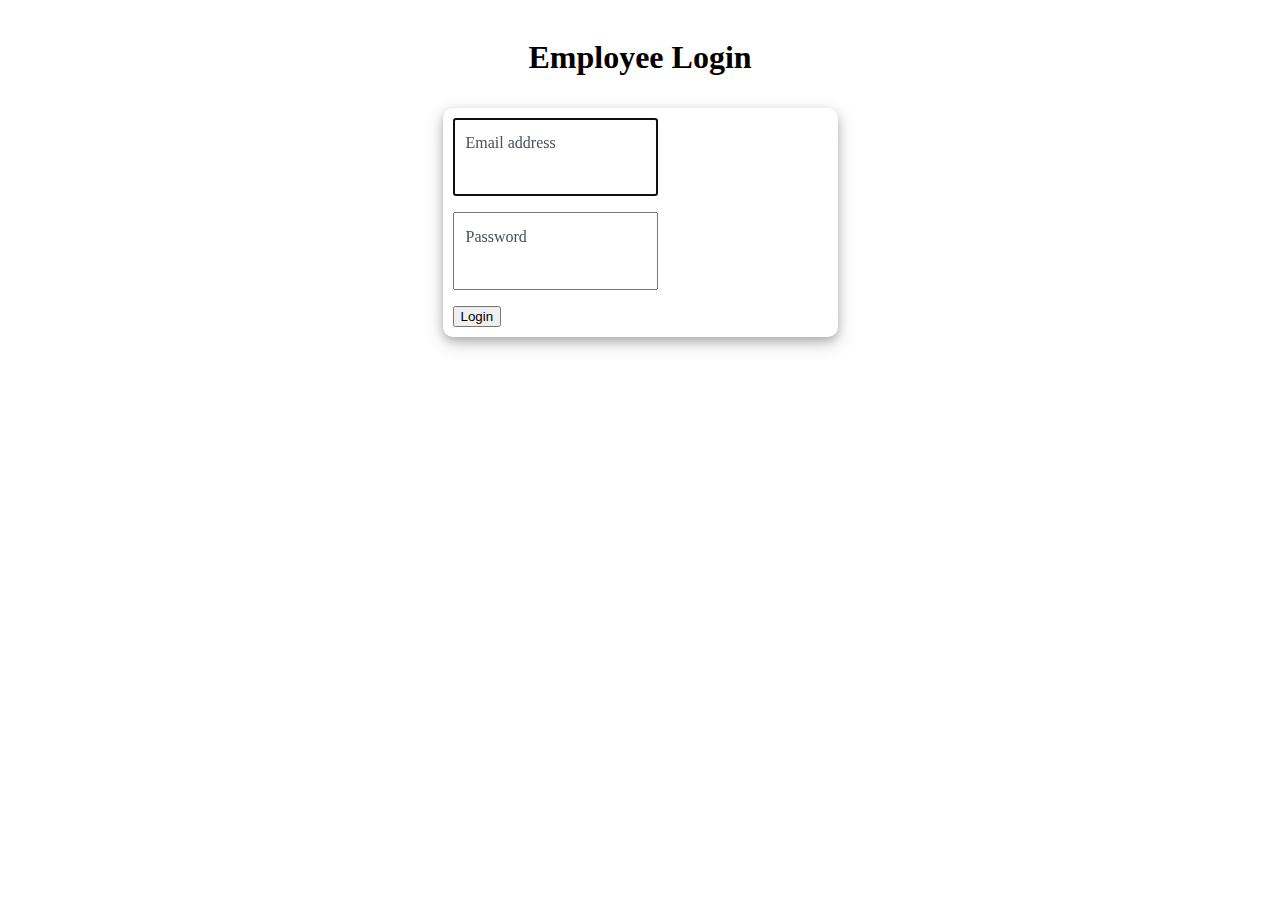
<file: src/main/webapp/index.html>
<!--Doctype must be send-->
<!DOCTYPE html>
<html>
    <!--Metadata goes here-->
    <head>
        <meta charset="UTF-8"/>
        <title>Welcome to Revbook</title> 
        <link rel="stylesheet" href="https://cdn.jsdelivr.net/npm/bootstrap@4.5.3/dist/css/bootstrap.min.css" integrity="sha384-TX8t27EcRE3e/ihU7zmQxVncDAy5uIKz4rEkgIXeMed4M0jlfIDPvg6uqKI2xXr2" crossorigin="anonymous">     
        <link rel="stylesheet" href="./styles/card.css">
        <link rel="stylesheet" href="./styles/navbar.css">
        
    </head>
    <body>

        <div class="container">
            <div class="centerDiv">
                <h1>Employee Login</h1>
            </div>
  
            <div class="card">
                <form id="form" method="post" action="/ExpenseReimbursementSystem/api/login">
               
                    <div class="form-label-group">
                        <input type="email" id="email" name="email" class="form-control" placeholder="Email address" required="" autofocus="">
                        <label for="inputEmail">Email address</label>
                    </div>
                   
                    <div class="form-label-group">
                        <input type="password" id="password" name="password" class="form-control" placeholder="Password" required="" autofocus="">
                        <label for="inputEmail">Password</label>
                    </div>
                    <button class="btn btn-lg btn-primary btn-block" type="submit">Login</button>
                </form>
            </div>
        </div>
    </body>
    <script src="./scripts/index.js"></script>
</html>
</file>
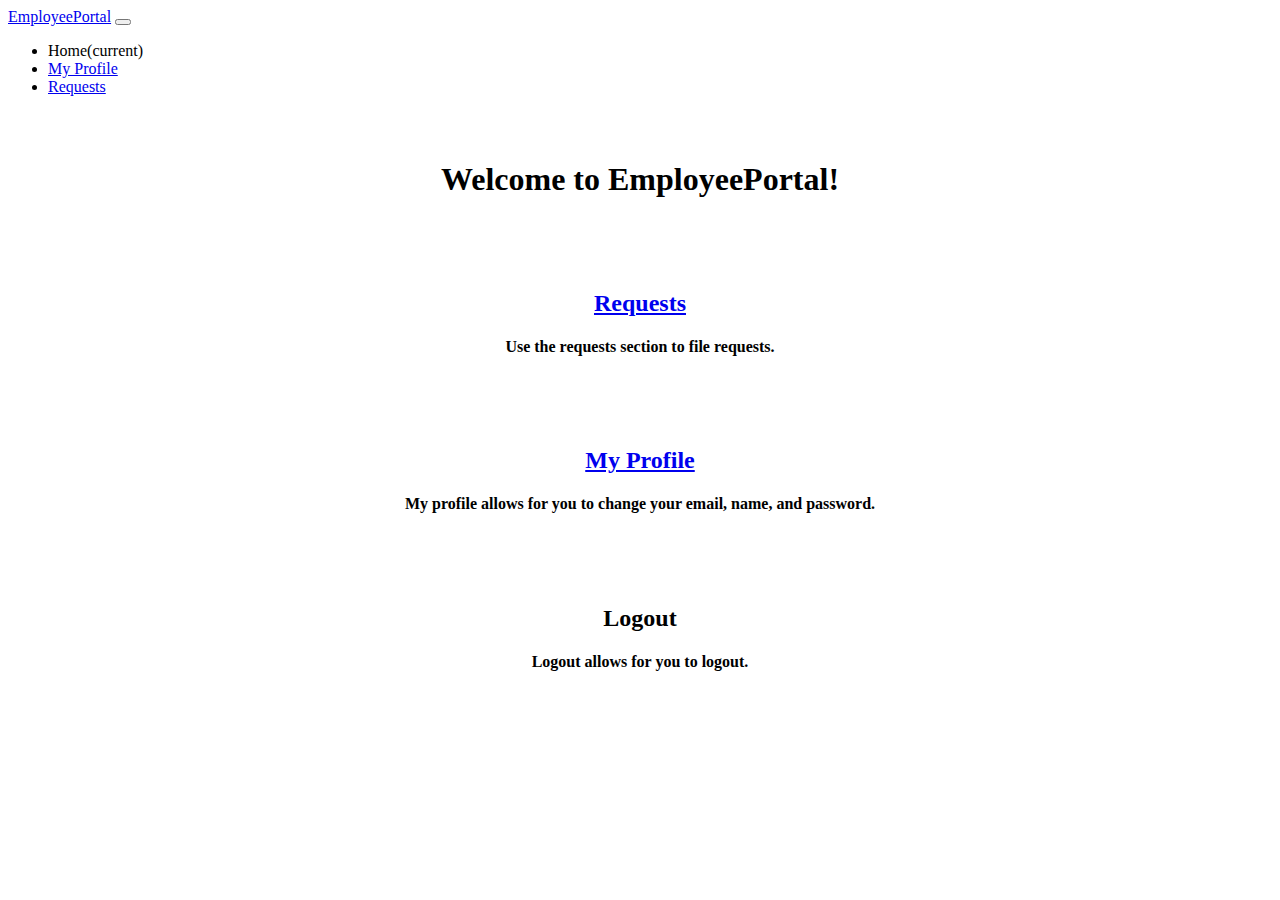
<file: src/main/webapp/views/home.html>
<!DOCTYPE html>
<html>
    <!--Metadata goes here-->
    <head>
        <meta charset="UTF-8"/>
        <title>Home</title>    
        <link rel="stylesheet" href="https://cdn.jsdelivr.net/npm/bootstrap@4.5.3/dist/css/bootstrap.min.css" integrity="sha384-TX8t27EcRE3e/ihU7zmQxVncDAy5uIKz4rEkgIXeMed4M0jlfIDPvg6uqKI2xXr2" crossorigin="anonymous">
        <link rel="stylesheet" href="../styles/home.css">  
        <link rel="stylesheet" href="../styles/navbar.css">    
    </head>

    <body>
   
    <nav class="navbar navbar-expand navbar-dark bg-primary">
        <div class="container">
            <a class="navbar-brand" href="#">EmployeePortal</a>
            <button class="navbar-toggler" type="button" data-toggle="collapse" data-target="#navbarsExample02" aria-controls="navbarsExample02" aria-expanded="false" aria-label="Toggle navigation">
            <span class="navbar-toggler-icon"></span>
            </button>
    
            <div class="collapse navbar-collapse" id="navbarsExample02">
                <ul class="navbar-nav mr-auto">
                    <li class="nav-item active">
                        <a class="nav-link">Home<span class="sr-only">(current)</span></a>
                    </li>
                    <li class="nav-item">
                        <a class="nav-link" href="./profile.html">My Profile</a>
                    </li>
                    <li class="nav-item">
                        <a class="nav-link" href="./requests.html">Requests</a>
                    </li>
                    <li class="nav-item manager" hidden>
                        <a class="nav-link" href="./manager.html">Management</a>
                    </li>
                </ul>
                    <!--Anything out side of list is aligned to right-->
                <a class="nav-link test" href="#" id="logout">Logout</a>

            </div>
        </div>
    </nav>

        <div class="centerDiv">
        <h1>Welcome to EmployeePortal!</h1>
        <div style="height: 50px;"></div>
        <h2><a href="./requests.html">Requests</a></h2>
        
        <h4>Use the requests section to file requests.</h4>
        <div style="height: 50px;"></div>
        <h2><a href="./profile.html">My Profile</a></h2>
        <h4>My profile allows for you to change your email, name, and password.</h4>
        <div style="height: 50px;"></div>
        <h2>Logout</h2>
        <h4>Logout allows for you to logout.</h4>
        </div>

        <form method="post" action="/ExpenseReimbursementSystem/api/logout" id="logoutForm" hidden>
            <input type="submit" name="logout" value="Logout" />
            
        </form>
        
    </body>

    <script src="../scripts/navbar.js"></script>

</html>
</file>
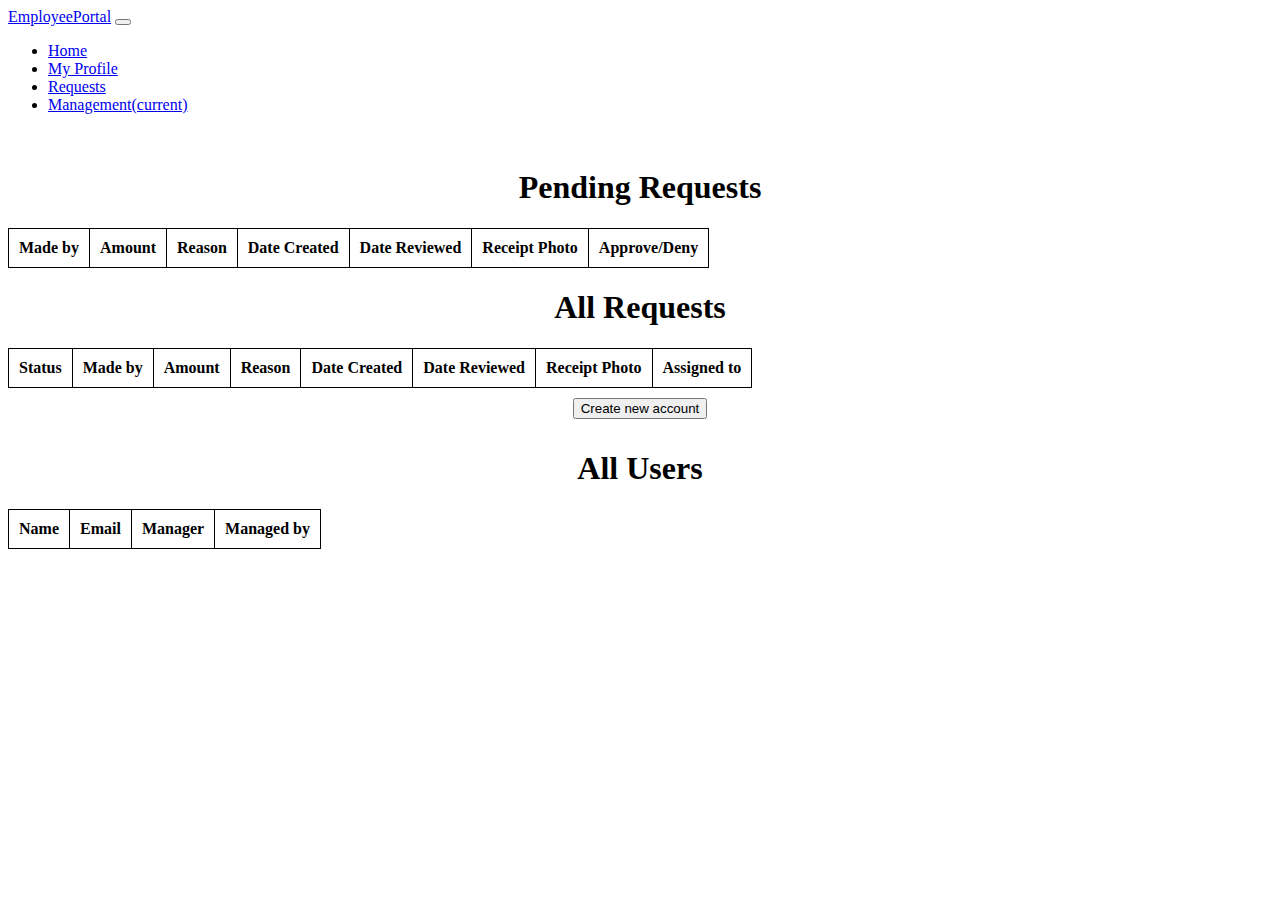
<file: src/main/webapp/views/manager.html>
<!DOCTYPE html>
<html>
    <!--Metadata goes here-->
    <head>
        <meta charset="UTF-8"/>
        <title>Home</title>    
        <link rel="stylesheet" href="https://cdn.jsdelivr.net/npm/bootstrap@4.5.3/dist/css/bootstrap.min.css" integrity="sha384-TX8t27EcRE3e/ihU7zmQxVncDAy5uIKz4rEkgIXeMed4M0jlfIDPvg6uqKI2xXr2" crossorigin="anonymous">
        <link rel="stylesheet" href="../styles/navbar.css">  
        <link rel="stylesheet" href="../styles/requests.css">
        <link rel="stylesheet" href="../styles/card.css">    
    </head>

    <body>
   
    <nav class="navbar navbar-expand navbar-dark bg-primary">
        <div class="container">
            <a class="navbar-brand" href="#">EmployeePortal</a>
            <button class="navbar-toggler" type="button" data-toggle="collapse" data-target="#navbarsExample02" aria-controls="navbarsExample02" aria-expanded="false" aria-label="Toggle navigation">
            <span class="navbar-toggler-icon"></span>
            </button>
    
            <div class="collapse navbar-collapse" id="navbarsExample02">
                <ul class="navbar-nav mr-auto">
                    <li class="nav-item">
                        <a class="nav-link" href="./home.html">Home</a>
                    </li>
                    <li class="nav-item">
                        <a class="nav-link" href="./profile.html">My Profile</a>
                    </li>
                    <li class="nav-item">
                        <a class="nav-link" href="./requests.html">Requests</a>
                    </li>
                    <li class="nav-item active manager">
                        <a class="nav-link" href="./manager.html">Management<span class="sr-only">(current)</span></a>
                    </li>
                </ul>
                    <!--Anything out side of list is aligned to right-->
                <a class="nav-link test" href="#" id="logout">Logout</a>

            </div>
        </div>
    </nav>
        <div class="container">
        <div style="display:table; margin: 0 auto">
        <h1>Pending Requests</h1>
        </div>
        <table class="table table1">
         
            <tr>
                <th>Made by</th>
                <th>Amount</th>
                <th>Reason</th>
                <th>Date Created</th>
                <th>Date Reviewed</th>
                <th>Receipt Photo</th>
                <th>Approve/Deny</th>
            </tr>
    
        </table>

        <div style="display:table; margin: 0 auto">
            <h1>All Requests</h1>
            </div>

        <table class="table table2">
         
            <tr>
                <th>Status</th>
                <th>Made by</th>
                <th>Amount</th>
                <th>Reason</th>
                <th>Date Created</th>
                <th>Date Reviewed</th>
                <th>Receipt Photo</th>
                <th>Assigned to</th>
            </tr>
    
        </table>

            <div class="centerDiv">
                <button id="myBtn">Create new account</button>
            </div>
        

            <div id="myModal" class="modal">

                <div style="margin:150px">
                 <div class="card">
                         <span class="close">&times;</span>
                     <form id="requestform" action="/ExpenseReimbursementSystem/api/newUser" method="post" enctype="multipart/form-data">
                         <div class="form-label-group">
                             <input id="firstname" name="firstname" class="form-control" placeholder="First name" required="" autofocus="">
                             <label for="reason">First name</label>
                         </div>
                         <div class="form-label-group">
                            <input id="lastname" name="lastname" class="form-control" placeholder="Last name" required="" autofocus="">
                            <label for="lastname">Last name</label>
                        </div>
                        <div class="form-label-group">
                            <input id="email" name="email" class="form-control" placeholder="Email" required="" autofocus="">
                            <label for="email">Email</label>
                        </div>
                        <div class="form-label-group">
                            <input id="password" name="password" class="form-control" placeholder="Password" required="" autofocus="">
                            <label for="password">Password</label>
                        </div>

                        <div class="form-label-group">
                            <input id="manager" name="manager" class="form-control"  autofocus="" type="checkbox">
                            <label for="manager">Manager</label>
                        </div>
                         
                         <button class="btn btn-lg btn-primary btn-block" type="submit">Create new account</button>
                     </form>
                 </div>
             </div>
               
             
            </div>

             <div style="display:table; margin: 0 auto">
                <h1>All Users</h1>
                </div>

                <table class="table table3">
         
                    <tr>
                        <th>Name</th>
                        <th>Email</th>
                        <th>Manager</th>
                        <th>Managed by</th>

                    </tr>
            
                </table>

        <form method="post" action="/ExpenseReimbursementSystem/api/logout" id="logoutForm" hidden>
            <input type="submit" name="logout" value="Logout" />
            
        </form>

    </div>
        
    </body>

    <script src="../scripts/navbar.js"></script>
    <script src="../scripts/manager.js"></script>

</html>
</file>
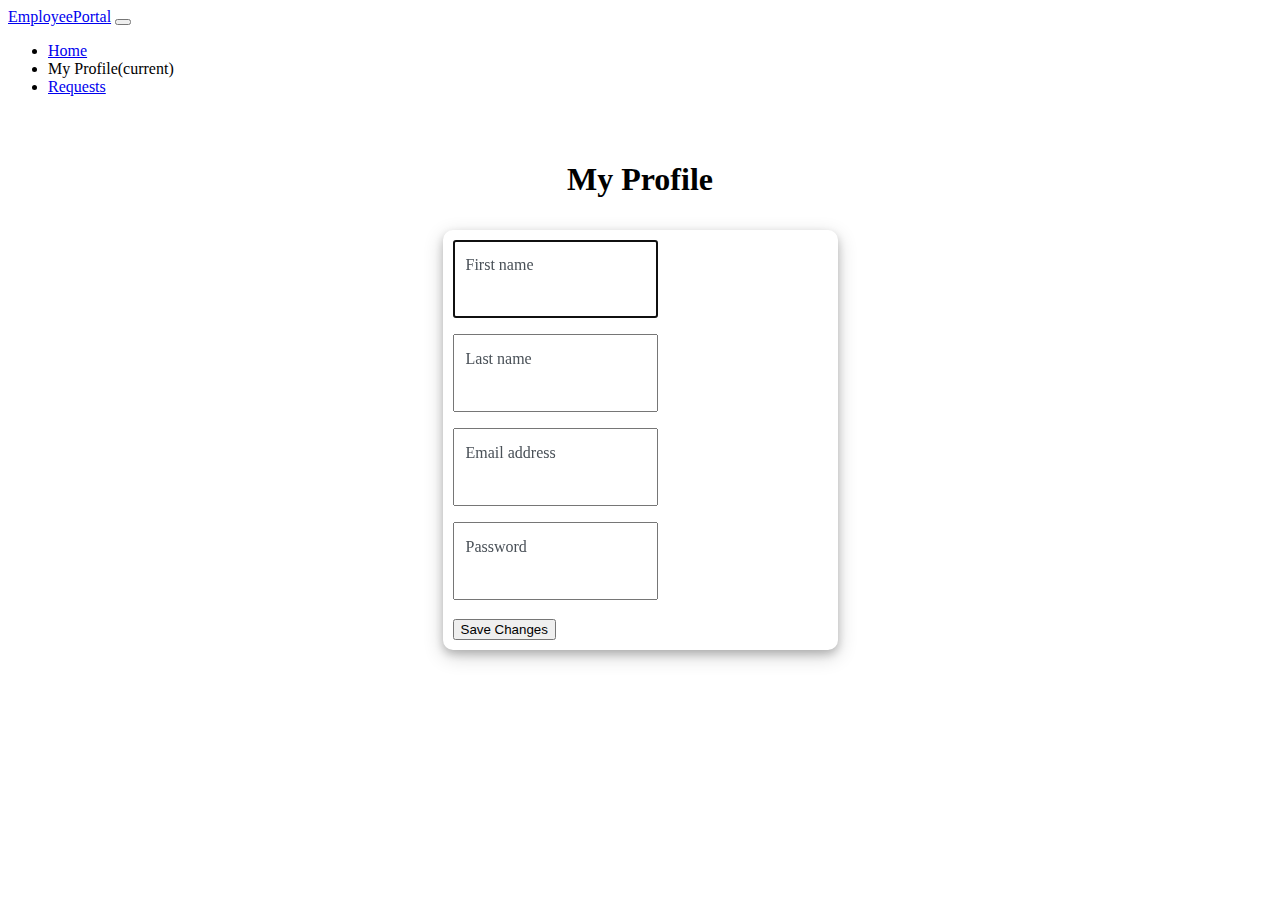
<file: src/main/webapp/views/profile.html>
<!DOCTYPE html>
<html>
    <!--Metadata goes here-->
    <head>
        <meta charset="UTF-8"/>
        <title>My Profile</title>  
        <link rel="stylesheet" href="https://cdn.jsdelivr.net/npm/bootstrap@4.5.3/dist/css/bootstrap.min.css" integrity="sha384-TX8t27EcRE3e/ihU7zmQxVncDAy5uIKz4rEkgIXeMed4M0jlfIDPvg6uqKI2xXr2" crossorigin="anonymous">     
        <link rel="stylesheet" href="../styles/card.css">
        <link rel="stylesheet" href="../styles/navbar.css">    
    </head>

    <body>
        <nav class="navbar navbar-expand navbar-dark bg-primary">
            <div class="container">
                <a class="navbar-brand" href="#">EmployeePortal</a>
                <button class="navbar-toggler" type="button" data-toggle="collapse" data-target="#navbarsExample02" aria-controls="navbarsExample02" aria-expanded="false" aria-label="Toggle navigation">
                <span class="navbar-toggler-icon"></span>
                </button>
        
                <div class="collapse navbar-collapse" id="navbarsExample02">
                    <ul class="navbar-nav mr-auto">
                        <li class="nav-item">
                            <a class="nav-link" href="./home.html">Home</a>
                        </li>
                        <li class="nav-item active">
                            <a class="nav-link">My Profile<span class="sr-only">(current)</span></a>
                        </li>
                        <li class="nav-item">
                            <a class="nav-link" href="./requests.html">Requests</a>
                        </li>
                        <li class="nav-item manager" hidden>
                            <a class="nav-link" href="./manager.html">Management</a>
                        </li>
                    </ul>
                        <!--Anything out side of list is aligned to right-->
                    <a class="nav-link test" href="#" id="logout">Logout</a>
    
                </div>
            </div>
        </nav>
    <div class="container">
            <div class="centerDiv">
                <h1>My Profile</h1>
            </div>
               
        <div class="card">
            <form id='userform'>
                <div class="form-label-group">
                    <input id="firstname" name="firstname" class="form-control" placeholder="First name" required="" autofocus="">
                    <label for="inputEmail">First name</label>
                </div>
                
                <div class="form-label-group">
                    <input id="lastname" name="lastname" class="form-control" placeholder="Last name" required="" autofocus="">
                    <label for="inputEmail">Last name</label>
                </div>
     
                <div class="form-label-group">
                    <input type="email" id="email" name="email" class="form-control" placeholder="Email address" required="" autofocus="">
                    <label for="inputEmail">Email address</label>
                </div>
            
                <div class="form-label-group">
                    <input type="password" id="password" name="password" class="form-control" placeholder="Password" required="" autofocus="">
                    <label for="inputEmail">Password</label>
                </div>
                <h3></h3>
                <button class="btn btn-lg btn-primary btn-block" type="submit">Save Changes</button>
            </form>
        
        
    </div>

    </div>
       <form method="post" action="/ExpenseReimbursementSystem/api/logout" id="logoutForm" hidden>
        <input type="submit" name="logout" value="Logout" />
        
    </form>
    </body>


    <script src="../scripts/profile.js"></script>
    <script src="../scripts/navbar.js"></script>

</html>
</file>
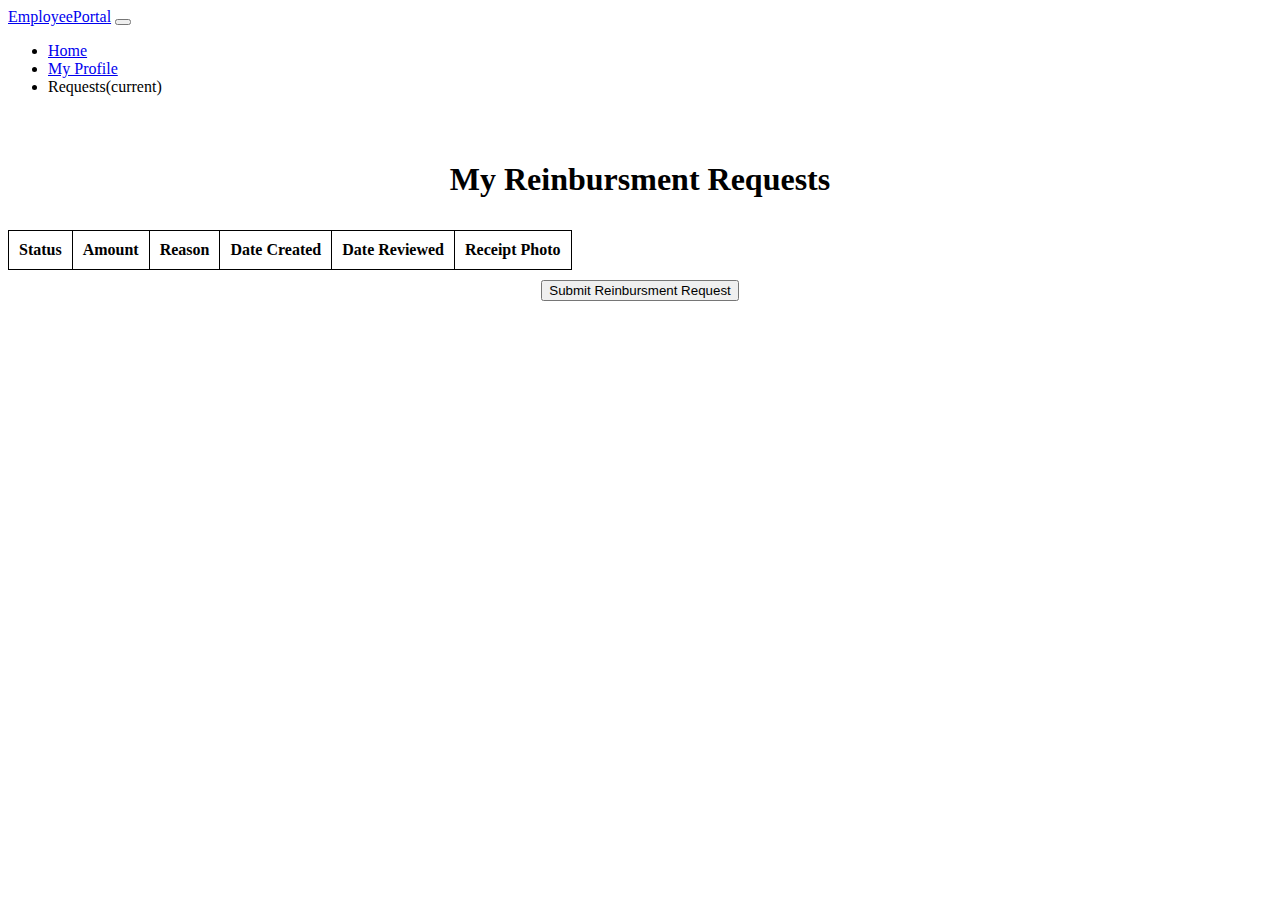
<file: src/main/webapp/views/requests.html>
<!DOCTYPE html>
<html>
    <!--Metadata goes here-->
    <head>
        <meta charset="UTF-8"/>
        <title>My Profile</title>
        <link rel="stylesheet" href="https://cdn.jsdelivr.net/npm/bootstrap@4.5.3/dist/css/bootstrap.min.css" integrity="sha384-TX8t27EcRE3e/ihU7zmQxVncDAy5uIKz4rEkgIXeMed4M0jlfIDPvg6uqKI2xXr2" crossorigin="anonymous">       
        <link rel="stylesheet" href="../styles/requests.css">
        <link rel="stylesheet" href="../styles/navbar.css">
        <link rel="stylesheet" href="../styles/card.css">    
    </head>
    <body>

        <nav class="navbar navbar-expand navbar-dark bg-primary">
            <div class="container">
                <a class="navbar-brand" href="#">EmployeePortal</a>
                <button class="navbar-toggler" type="button" data-toggle="collapse" data-target="#navbarsExample02" aria-controls="navbarsExample02" aria-expanded="false" aria-label="Toggle navigation">
                <span class="navbar-toggler-icon"></span>
                </button>
        
                <div class="collapse navbar-collapse" id="navbarsExample02">
                    <ul class="navbar-nav mr-auto">
                        <li class="nav-item">
                            <a class="nav-link" href="./home.html">Home</a>
                        </li>
                        <li class="nav-item">
                            <a class="nav-link" href="./profile.html">My Profile</a>
                        </li>
                        <li class="nav-item active">
                            <a class="nav-link">Requests<span class="sr-only">(current)</span></a>
                        </li>
                        <li class="nav-item manager" hidden>
                            <a class="nav-link" href="./manager.html">Management</a>
                        </li>
                    </ul>
                        <!--Anything out side of list is aligned to right-->
                    <a class="nav-link test" href="#" id="logout">Logout</a>
    
                </div>
            </div>
        </nav>
        <div class="container">
            <div class="centerDiv">
                <h1>My Reinbursment Requests</h1>
            </div>
        
        <table class="table">
         
        <tr>
            <th>Status</th>
            <th>Amount</th>
            <th>Reason</th>
            <th>Date Created</th>
            <th>Date Reviewed</th>
            <th>Receipt Photo</th>
        </tr>

        </table>

        <!-- Trigger/Open The Modal -->
<div class="centerDiv">
    <button id="myBtn">Submit Reinbursment Request</button>
</div>
<!-- The Modal -->
<div id="myModal" class="modal">

 
   <div style="margin:150px">
    <div class="card">
            <span class="close">&times;</span>
        <form id="requestform" action="/ExpenseReimbursementSystem/api/submitRequest" method="post" enctype="multipart/form-data">
            <div class="form-label-group">
                <input id="reason" name="reason" class="form-control" placeholder="Reason" required="" autofocus="">
                <label for="reason">Reason</label>
            </div>
            <div class="form-label-group">
                <input id="amount" name="amount" class="form-control" placeholder="Amount" type="number" step="0.01" min="0.00" required="" autofocus="">
                <label for="amount">Amount</label>
            </div>
            <label for="file">Receipt Picture</label>
            
            <div style="width: 350px; overflow:hidden;">
                <input style="margin-bottom: 10px;" id="file" name="file"  accept='image/*' type="file" required="" autofocus="">
            </div>
            <button class="btn btn-lg btn-primary btn-block" type="submit">Submit Request</button>
        </form>
    </div>
</div>
  

</div>
       <form method="post" action="/ExpenseReimbursementSystem/api/logout" id="logoutForm" hidden>
        <input type="submit" name="logout" value="Logout" />
        
    </form>
        </div>
    </body>


    <script src="../scripts/requests.js"></script>
    <script src="../scripts/navbar.js"></script>

</html>
</file>
<file: src/main/webapp/styles/card.css>
.card{
    /*Creates card container that holds form*/
    display: table;
    margin: 0 auto;
    width: 375px;
    position: relative;
    display: flex;
    justify-content: center;
    align-self: center;
    flex-direction: column;
    padding: 10px;
    box-shadow: 0 4px 8px 0 rgba(0, 0, 0, 0.2), 0 6px 20px 0 rgba(0, 0, 0, 0.19);
    -webkit-box-shadow: 0 4px 8px 0 rgba(0, 0, 0, 0.2), 0 6px 20px 0 rgba(0, 0, 0, 0.19);
    -moz-box-shadow: 0 4px 8px 0 rgba(0, 0, 0, 0.2), 0 6px 20px 0 rgba(0, 0, 0, 0.19);
    border-radius: 10px;
}

.form-label-group {
    position: relative;
    margin-bottom: 1rem;
  }
  
  .form-label-group input,
  .form-label-group label {
    height: 3.125rem;
    padding: .75rem;
  }
  /*Handles Form placeholders for bootstrap Taken from bootstrap documentation*/
  .form-label-group label {
    position: absolute;
    top: 0;
    left: 0;
    display: block;
    width: 100%;
    margin-bottom: 0; /* Override default `<label>` margin */
    line-height: 1.5;
    color: #495057;
    pointer-events: none;
    cursor: text; /* Match the input under the label */
    border: 1px solid transparent;
    border-radius: .25rem;
    transition: all .1s ease-in-out;
  }
  
  .form-label-group input::-webkit-input-placeholder {
    color: transparent;
  }
  
  .form-label-group input::-moz-placeholder {
    color: transparent;
  }
  
  .form-label-group input:-ms-input-placeholder {
    color: transparent;
  }
  
  .form-label-group input::-ms-input-placeholder {
    color: transparent;
  }
  
  .form-label-group input::placeholder {
    color: transparent;
  }
  
  .form-label-group input:not(:-moz-placeholder-shown) {
    padding-top: 1.25rem;
    padding-bottom: .25rem;
  }
  
  .form-label-group input:not(:-ms-input-placeholder) {
    padding-top: 1.25rem;
    padding-bottom: .25rem;
  }
  
  .form-label-group input:not(:placeholder-shown) {
    padding-top: 1.25rem;
    padding-bottom: .25rem;
  }
  
  .form-label-group input:not(:-moz-placeholder-shown) ~ label {
    padding-top: .25rem;
    padding-bottom: .25rem;
    font-size: 12px;
    color: #777;
  }
  
  .form-label-group input:not(:-ms-input-placeholder) ~ label {
    padding-top: .25rem;
    padding-bottom: .25rem;
    font-size: 12px;
    color: #777;
  }
  
  .form-label-group input:not(:placeholder-shown) ~ label {
    padding-top: .25rem;
    padding-bottom: .25rem;
    font-size: 12px;
    color: #777;
  }
</file>
<file: src/main/webapp/styles/navbar.css>
.test{
    color: rgba(255,255,255,.5);
}
.test:hover {
    color: rgba(255,255,255,.75);
}
.centerDiv{
    display: table;
    margin: 0 auto;
    text-align: center;
    padding-top: 10px;
    padding-bottom: 10px;
}

.deadCenterDiv{
    display: table;
    margin: 0 auto;
    text-align: center;
    justify-self: center;
    align-self: center;
    padding-top: 10px;
    padding-bottom: 10px;
}
</file>
<file: src/main/webapp/styles/home.css>
.test{
    color: rgba(255,255,255,.5);

}
</file>
<file: src/main/webapp/styles/requests.css>
table{
    border: 1.5px solid black;
    border-collapse: collapse;
}

th, td {
    padding: 10px;
    border: 1.5px solid black;
    text-align: center;
    
}

caption{
font-size: larger;
}

.modal {
    display: none; /* Hidden by default */
    position: fixed; /* Stay in place */
    z-index: 1; /* Sit on top */
    left: 0;
    top: 0;
    width: 100%; /* Full width */
    height: 100%; /* Full height */
    overflow: auto; /* Enable scroll if needed */
    background-color: rgb(0,0,0); /* Fallback color */
    background-color: rgba(0,0,0,0.4); /* Black w/ opacity */
  }
  
  /* Modal Content/Box */
  .modal-content {
    background-color: #fefefe;
    margin: 15% auto; /* 15% from the top and centered */
    padding: 20px;
    border: 1px solid #888;
    width: 80%; /* Could be more or less, depending on screen size */
  }
  
  /* The Close Button */
  .close {
    color: #aaa;
    float: right;
    font-size: 28px;
    font-weight: bold;
  }
  
  .close:hover,
  .close:focus {
    color: black;
    text-decoration: none;
    cursor: pointer;
  }
</file>
